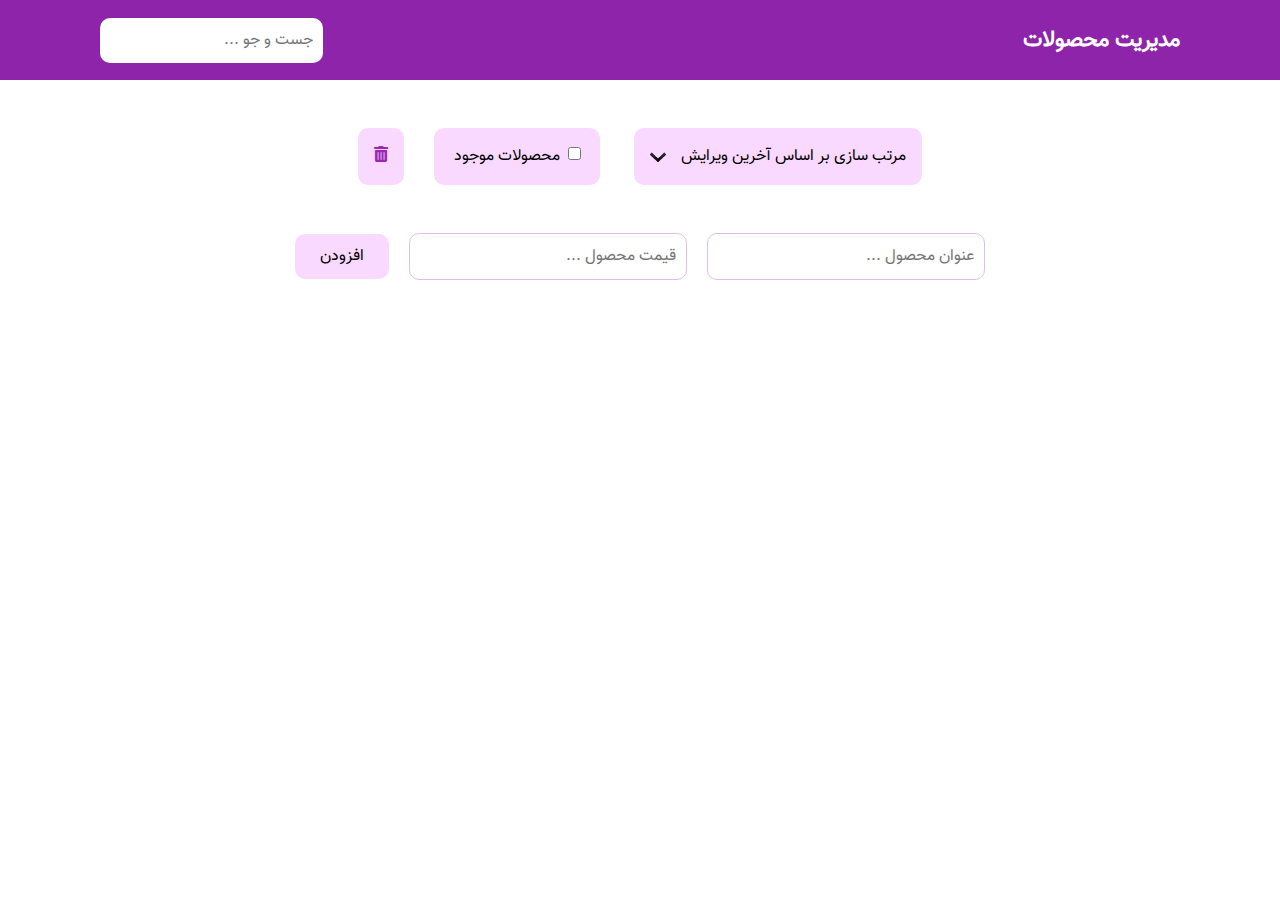
<file: index.html>
<!DOCTYPE html>
<html lang="en">
  <head>
    <meta charset="UTF-8" />
    <meta http-equiv="X-UA-Compatible" content="IE=edge" />
    <meta name="viewport" content="width=device-width, initial-scale=1.0" />
    <link rel="stylesheet" href="styles/font-awesome.all.min.css" />
    <link rel="stylesheet" href="styles/style.css" />
    <title>مدیریت محصولات</title>
  </head>
  <body>
    <header>
      <h1>مدیریت محصولات</h1>
      <input type="text" id="search-products" placeholder="جست و جو ..." />
    </header>

    <main>
      <select id="sort">
        <option value="byEdited">مرتب سازی بر اساس آخرین ویرایش</option>
        <option value="byCreated">مرتب سازی بر اساس تاریخ ساختن</option>
      </select>
      <label> <input type="checkbox" id="available-products" /> محصولات موجود </label>
      <a href="#" class="delete-all-products" title="حذف همه ی محصولات"><i class="fas fa-trash-alt"></i></a>
      <form id="add-product-form">
        <input type="text" name="productTitle" placeholder="عنوان محصول ..." class="title" />
        <input type="text" name="productPrice" placeholder="قیمت محصول ..." class="price" />
        <button class="form-btn">افزودن</button>
      </form>
      <div id="products"></div>
    </main>

    <script src="scripts/moment.js"></script>
    <script src="scripts/jalali-moment.js"></script>
    <script src="scripts/uuid.js"></script>
    <script src="scripts/functions.js"></script>
    <script src="scripts/app.js"></script>
  </body>
</html>
</file>
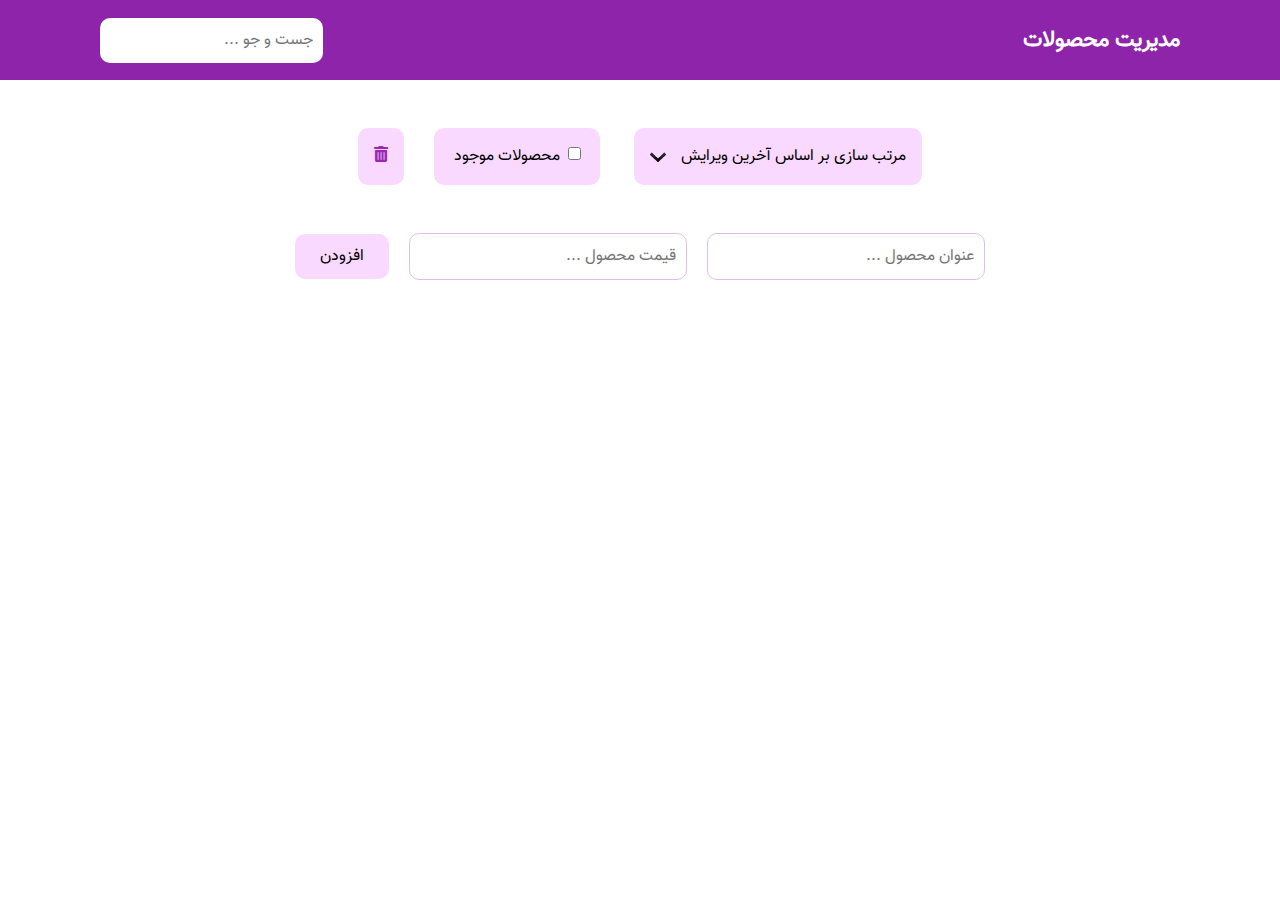
<file: edit-product.html>
<!DOCTYPE html>
<html lang="en">
  <head>
    <meta charset="UTF-8" />
    <meta http-equiv="X-UA-Compatible" content="IE=edge" />
    <meta name="viewport" content="width=device-width, initial-scale=1.0" />
    <link rel="stylesheet" href="styles/style.css" />
    <title>ویرایش محصولات</title>
  </head>
  <body>
    <header>
      <h1>مدیریت محصولات</h1>
    </header>
    <main class="edit">
      <div class="home-btn">
        <a href="/index.html">صفحه اصلی</a>
      </div>
      <input type="text" id="product-title" placeholder="عنوان محصول ..." />
      <input type="text" id="product-price" placeholder="قیمت محصول ..." />
      <div id="last-edit"></div>
      <button id="delete-product">حذف</button>
    </main>

    <script src="scripts/moment.js"></script>
    <script src="scripts/jalali-moment.js"></script>
    <script src="scripts/functions.js"></script>
    <script src="scripts/edit-product.js"></script>
  </body>
</html>
</file>
<file: styles/style.css>
@font-face {
  font-family: "Vazir-FD";
  src: url("../fonts/Vazir-FD.woff");
}

body {
  margin: 0;
  font-family: "Vazir-FD";
  direction: rtl;
}

header {
  display: flex;
  justify-content: space-between;
  align-items: center;
  background: #8e24aa;
  height: 80px;
}

header h1 {
  color: #fff;
  font-size: 1.4em;
  margin-right: 100px;
}

header #search-products {
  border-radius: 10px;
  border: none;
  margin: 20px 0 20px 100px;
  outline: 0;
  padding: 10px;
  font-size: 1em;
  font-family: "Vazir-FD";
}

main {
  text-align: center;
  margin-top: 3em;
}

main select {
  width: 18em;
  padding: 1em;
  font-size: 1em;
  font-family: "Vazir-FD";
  cursor: pointer;
  border: none;
  outline: 0;
  border-radius: 10px;
  -webkit-appearance: none;
  -moz-appearance: none;
  -ms-appearance: none;
  appearance: none;
  background: url(../img/br_down.png) no-repeat center #f9d9ff;
  background-position-x: 16px;
}

main label {
  background: #f9d9ff;
  padding: 16px;
  margin-right: 30px;
  border-radius: 10px;
}

.delete-all-products {
  text-decoration: none;
  color: #9c27b0;
  background: #f9d9ff;
  padding: 16px;
  margin-right: 30px;
  border-radius: 10px;
  font-size: 1em;
}

#add-product-form {
  margin: 3em 0;
}

#add-product-form input,
.edit input {
  width: 20%;
  border-radius: 10px;
  border: 1px solid #e1bee7;
  margin-left: 1em;
  outline: 0;
  padding: 10px;
  font-size: 1em;
  font-family: "Vazir-FD";
}

#add-product-form button {
  background: #f9d9ff;
  border-radius: 10px;
  outline: 0;
  padding: 10px 25px;
  font-weight: 500;
  font-family: "Vazir-FD";
  font-size: 1em;
  border: none;
}

.active {
  background: #9c27b0 !important;
  color: #fff !important;
  cursor: pointer;
}

#products .product-title {
  color: #000;
  font-weight: 500;
  font-size: 1.3em;
  margin-right: 1.4em;
}

#products .product-price {
  margin-right: 1.4em;
  color: #3a3a3a;
}

#products .remove-button,
#delete-product {
  margin-right: 1.4em;
  padding: 7px 18px;
  background: #f16f6f;
  color: #000;
  border-radius: 15px;
  outline: 0;
  font-weight: 500;
  font-family: "Vazir-FD";
  border: none;
  font-size: 1em;
  cursor: pointer;
}

#products .edit-product {
  text-decoration: none;
  margin-right: 1.4em;
  padding: 7px 18px;
  background: #b7fbff;
  color: #000;
  border-radius: 15px;
  outline: 0;
  font-weight: 500;
  font-family: "Vazir-FD";
  border: none;
  font-size: 1em;
}

.product-row {
  width: 60%;
  padding: 2em;
  margin: 2em auto;
  border-radius: 10px;
  box-shadow: 0 0 25px 5px rgba(0, 0, 0, 0.07);
  background-color: #fff;
}

.home-btn {
  margin: 2em;
}

.home-btn a {
  text-decoration: none;
  color: #8d24aa;
  font-size: 1.2em;
}

#last-edit {
  color: #616161;
  margin: 2em;
}
</file>
